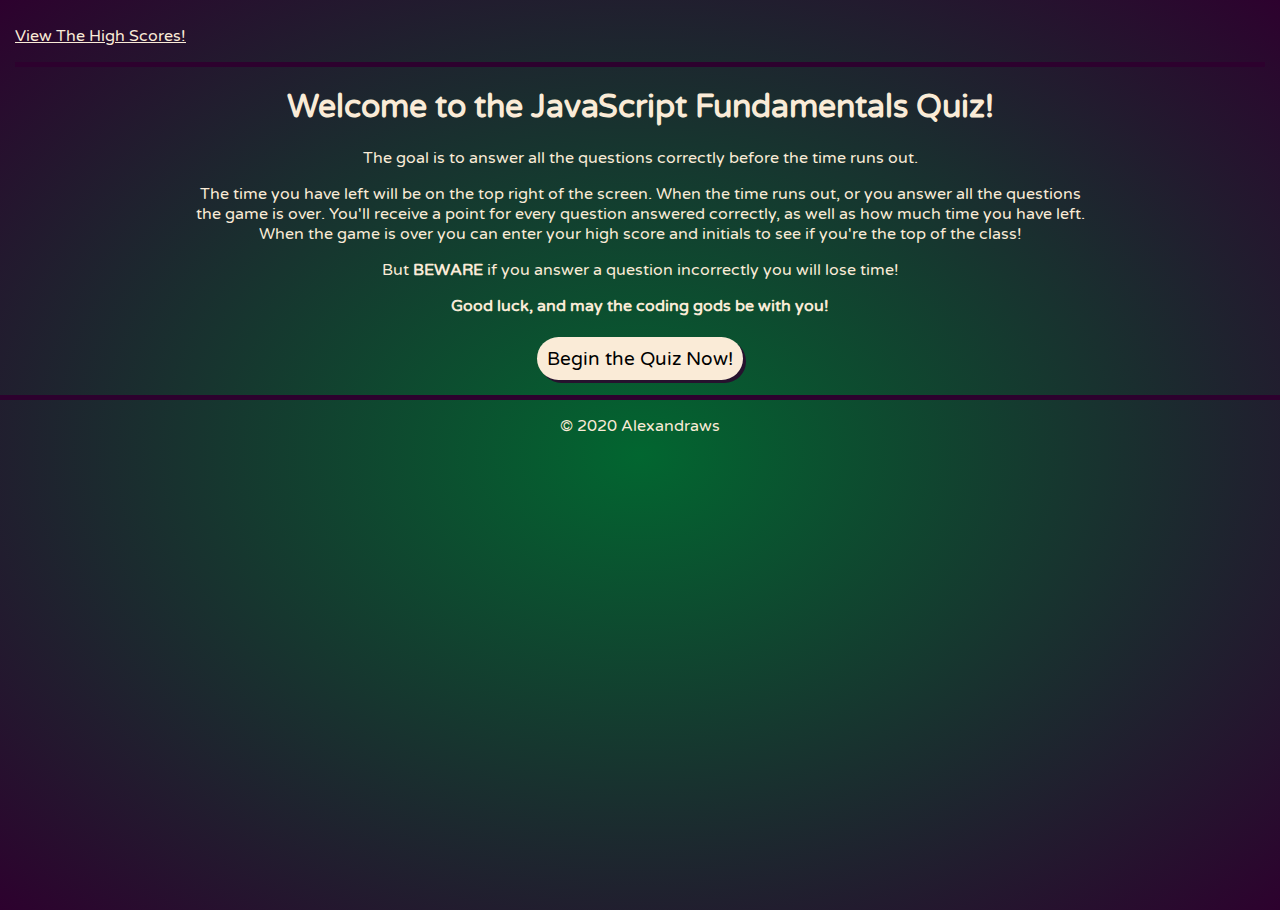
<file: index.html>
<!DOCTYPE html>
<html lang="en">
<head>
    <meta charset="UTF-8">
    <meta name="viewport" content="width=device-width, initial-scale=1.0">
    <title>JavaScript Coding Quiz</title>
    <link href="https://fonts.googleapis.com/css?family=Varela+Round&display=swap" rel="stylesheet">
    <link href="https://fonts.googleapis.com/css?family=Jost&display=swap" rel="stylesheet">
    <link rel="stylesheet" href="./assets/css/style.css">
</head>
<body>
    <header>
        <p><a href="./highscores.html">View The High Scores!</a></p>
        <p class="timer" id="timer"></p>
    </header>
    <div class="container">
        <div class="quiz-wrapper">
            <main class="coverPage" id="coverPage">
                <h1>Welcome to the JavaScript Fundamentals Quiz!</h1>
                <p>The goal is to answer all the questions correctly before the time runs out.</p>
                <p>The time you have left will be on the top right of the screen. When the time runs out, or you answer all the questions the game is over. You'll receive a point for every question answered correctly, as well as how much time you have left. When the game is over you can enter your high score and initials to see if you're the top of the class!</p>
                <p>But <span>BEWARE</span> if you answer a question incorrectly you will lose time!</p>
                <p><span>Good luck, and may the coding gods be with you!</span></p>
                <button class="beginQuiz btn" id="beginQuiz">Begin the Quiz Now!</button>
            </main>
            <div class="displayNone" id="question-wrapper">
                        <h1 id="question">question</h1>
                    	<button class="btn" id="opt-A">A</button>
                    	<button class="btn" id="opt-B">B</button>
                    	<button class="btn" id="opt-C">C</button>
                    	<button class="btn" id="opt-D">D</button>
            </div>
            <section class="endCoverPage displayNone" id="endCoverPage">
                <h1>Congratulations!</h1>
                <p>Keep trying and improving your score, and you'll be the top of the class in no time!</p>
                <a href="./index.html">Would you like to start over?</a>
            </section>
        </div>
    </div>
        <footer>
            <p>&copy 2020 Alexandraws</p>
        </footer>
        <script src="./assets/js/script.js"></script>
</body>
</html>
</file>
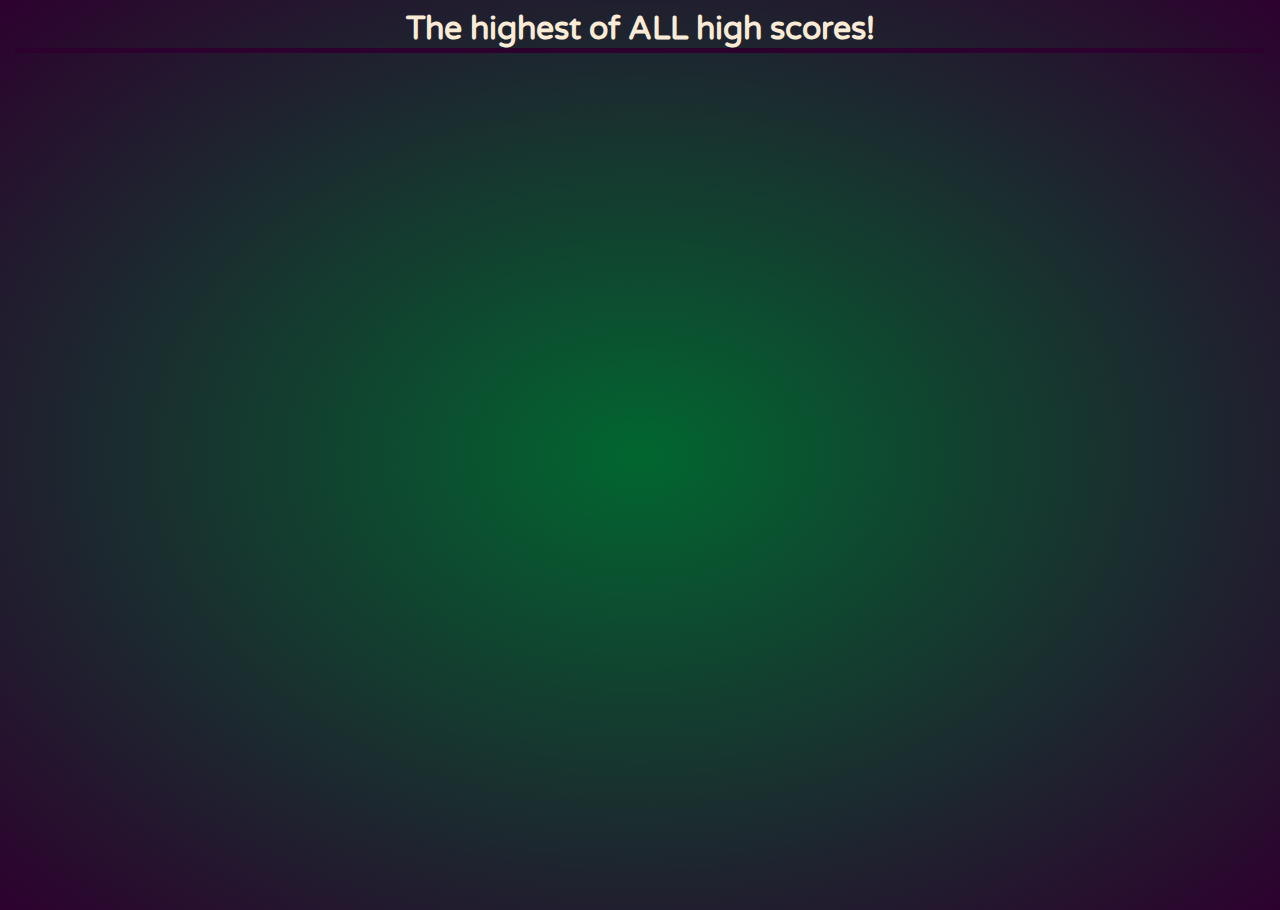
<file: highscores.html>
<!DOCTYPE html>
<html lang="en">
<head>
    <meta charset="UTF-8">
    <meta name="viewport" content="width=device-width, initial-scale=1.0">
    <title>JavaScript Coding Quiz</title>
    <link href="https://fonts.googleapis.com/css?family=Varela+Round&display=swap" rel="stylesheet">
    <link href="https://fonts.googleapis.com/css?family=Jost&display=swap" rel="stylesheet">
    <link rel="stylesheet" href="./assets/css/style.css">
</head>
<body>
    <h1 class="highscore">The highest of ALL high scores!</h1>
    <p id="highscore"></p>

    <script src="./assets/js/script.js"></script>
</body>
</html>
</file>
<file: assets/css/style.css>
/* general styles */
* {
    font-family: "varela round", "Jost", sans serif;
}

body {
    background-image: radial-gradient(#026630, #2D012E);
    margin: 0;
    padding: 0;
    /* display: flex; */
    color: antiquewhite;
    min-height: 100vh;
}    

.container {
    max-width: 70%;
    margin: auto;
}

:root {
    --primary: #2D012E;
    --secondary: #026630;
    --tertiary: antiquewhite;
    --button: #1F232F;
    --shadow: #26122E;
  }
  

.quiz-wrapper {
    box-sizing: border-box;
}

a {
    color: var(--tertiary);
}

.displayNone {
    display: none;
}

span {
    font-weight: bold;
}


/* header styles */
a:hover {
    color: var(--primary);
    font-weight: bolder;
}

header {
    display: flex;
    color: var(--tertiary);
    justify-content: space-between;
    margin: 10px 15px;
    border-bottom: solid 5px var(--primary);
}


.highscore {
    margin: auto;
    text-align: center;
    margin: 10px 15px;
    border-bottom: solid 5px var(--primary);

}
/* main styles */
main {
    text-align: center;
}

/* button styles */
.btn {
    padding: 10px;
    background-color: var(--tertiary);
    outline: none;
    border: none;
    display: grid;
    font-size: 1.2rem;
    border-radius: 2rem;
    position: relative;
    box-shadow: 3px 3px var(--shadow);
    margin: 5px;
}
  
.btn:hover {
    background-color: var(--button);
    font-weight: bold;
    color: var(--tertiary);
    box-shadow: none;
}

.beginQuiz {
    display: inline;
}

/* footer styles */
footer {
    text-align: center;
    margin: 10px;
    margin: 10px 0;
    border-top: solid 5px var(--primary);
}
</file>
